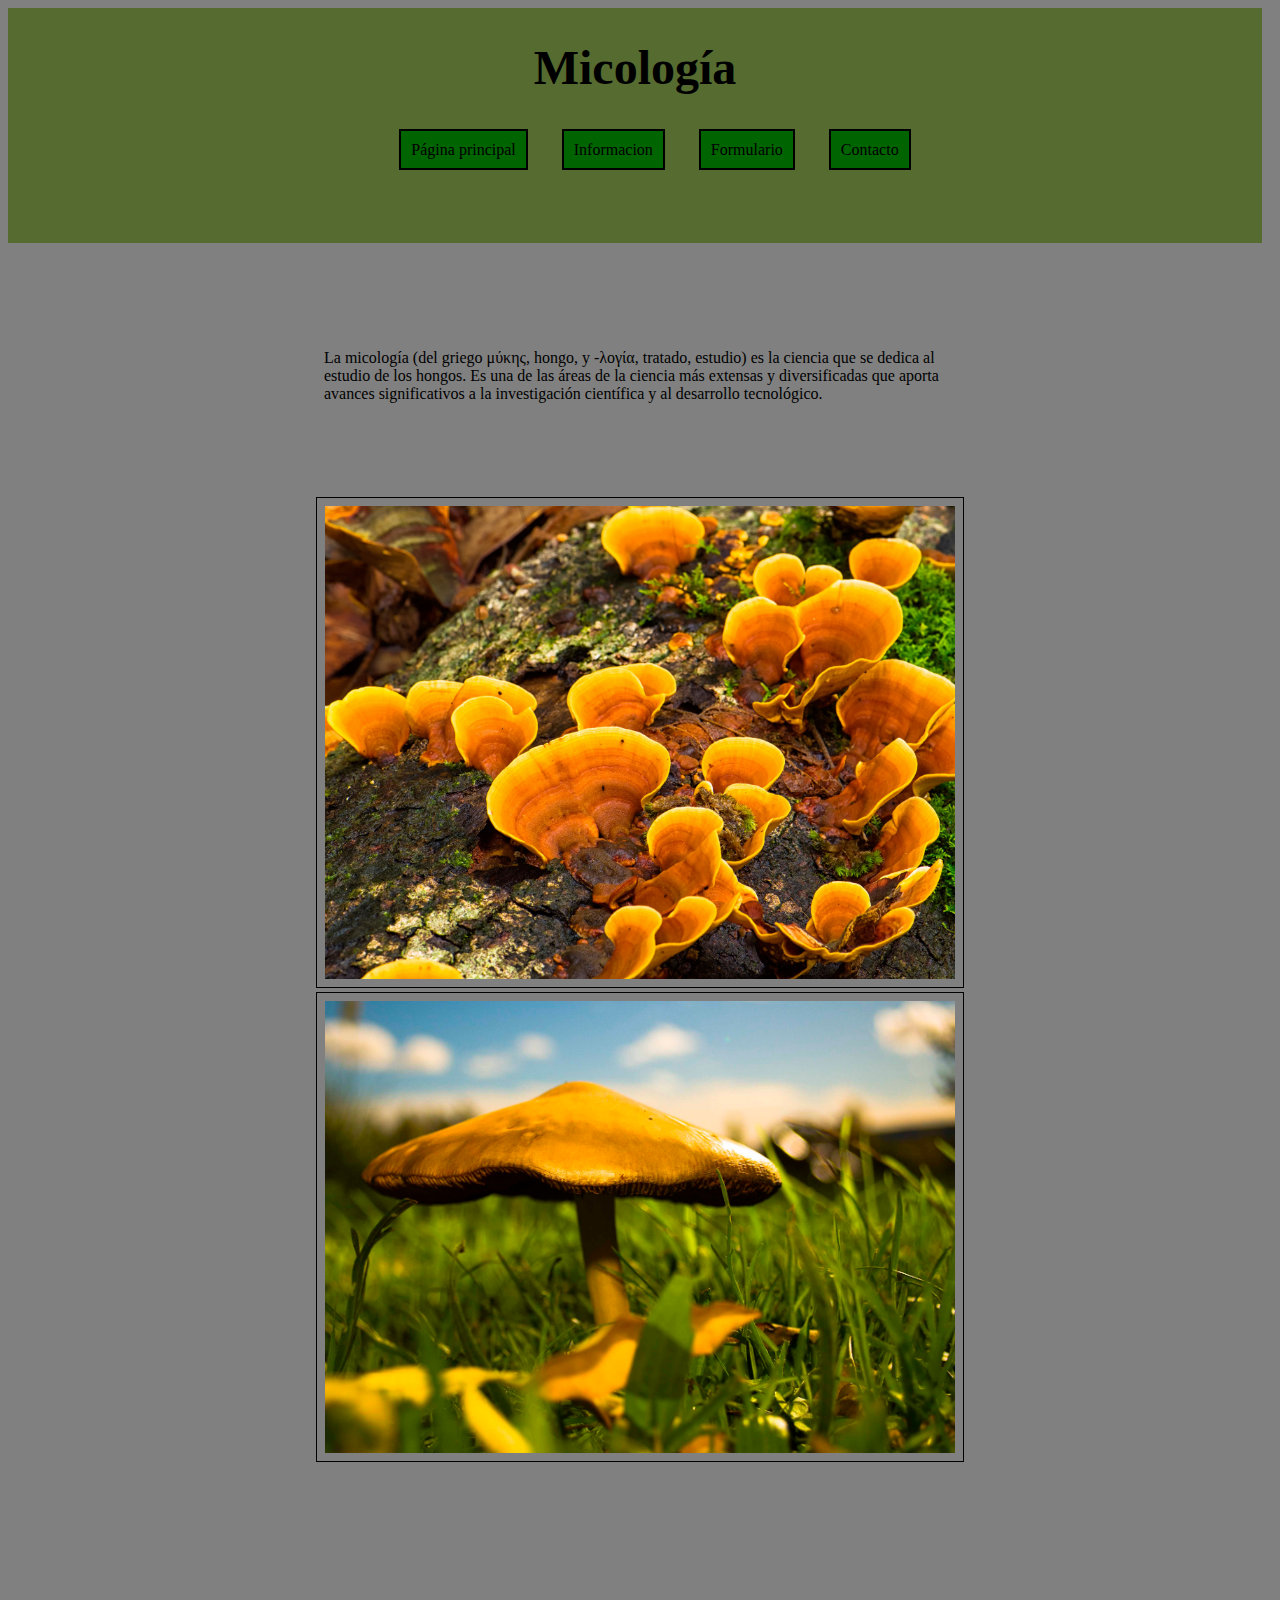
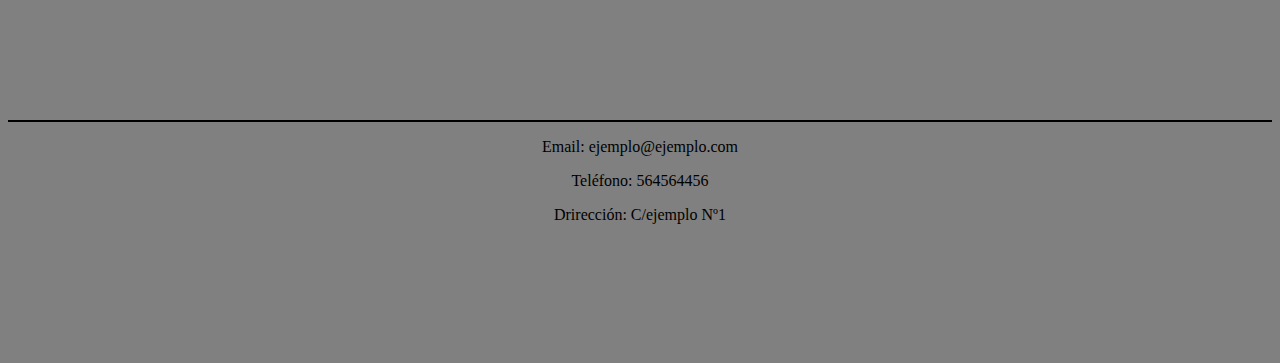
<file: index.html>
<!DOCTYPE html>
<html lang="en">
<head>
    <meta charset="UTF-8">
    <meta name="viewport" content="width=device-width, initial-scale=1.0">
    <meta http-equiv="X-UA-Compatible" content="ie=edge">
    <title>Página principal</title>
    <link rel="stylesheet" href="css/estilosGrid.css">
</head>
<body>

    <header>
            <h1>Micología</h1>
        
            <nav>
                <ol>
                    <li><a href="#">Página principal</a></li>
                    <li><a href="información.html">Informacion</a></li>
                    <li><a href="formulario.html">Formulario</a></li>
                    <li><a href="#footer">Contacto</a></li>
                </ol>
            </nav>
    </header>
    <div class = "container">
        <p>La micología (del griego μύκης, hongo, y -λογία, tratado, estudio) es la ciencia que se dedica 
            al estudio de los hongos. Es una de las áreas de la ciencia más extensas y diversificadas 
            que aporta avances significativos a la investigación científica y al desarrollo tecnológico.
        </p>
    </div>
    
    <div class="fotos">
            <img class = "imagenes" src="imagenes/imagen3.jpg">
            <img class = "imagenes" src="imagenes/imagen2.jpg">
    </div>
    


    <footer id="footer">
        <div class="contacto">
            <p>Email: ejemplo@ejemplo.com</p>
            <p>Teléfono: 564564456</p>
            <p>Drirección: C/ejemplo Nº1</p>
        </div>
    </footer>
</body>
</html>
</file>
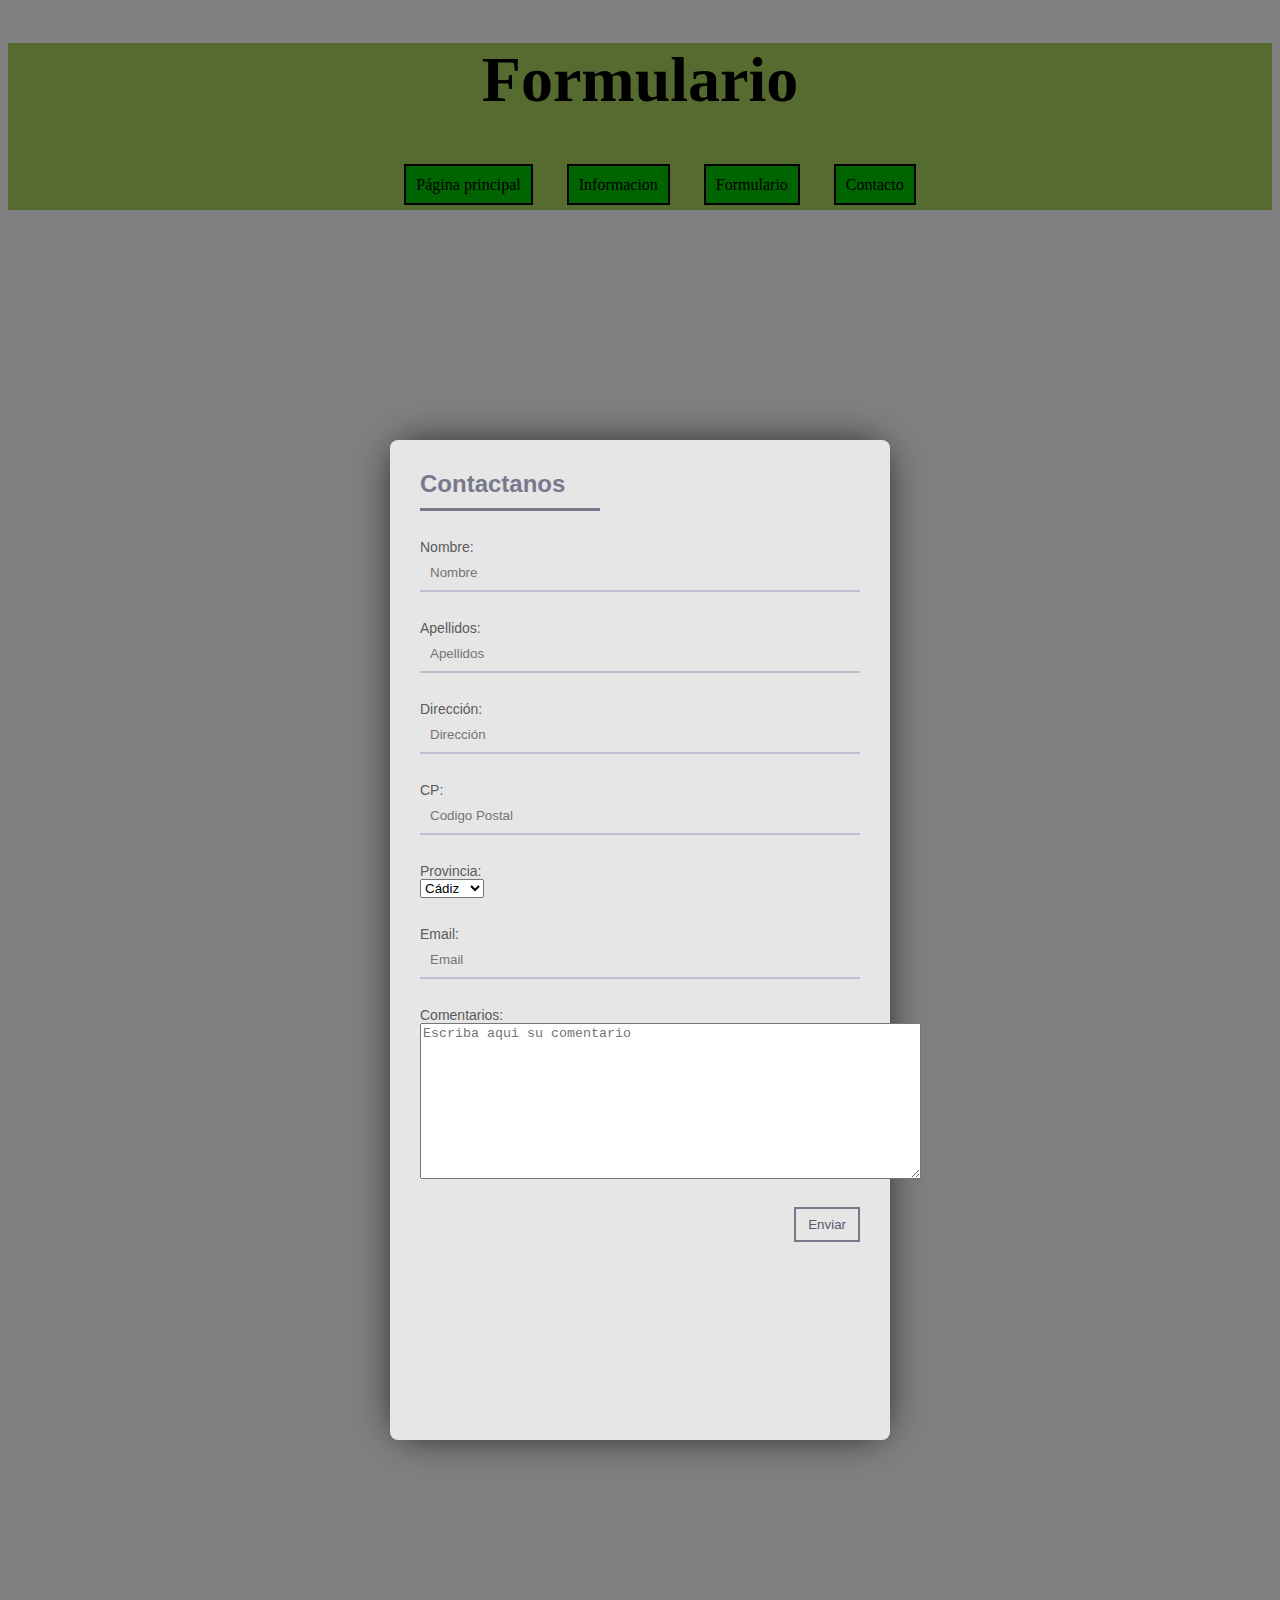
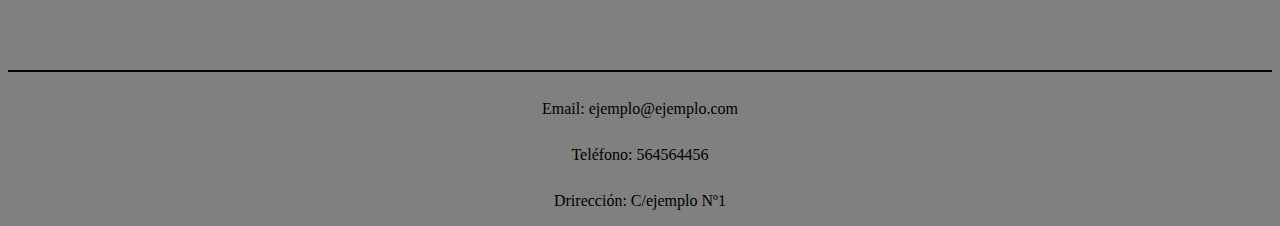
<file: formulario.html>
<!DOCTYPE html>
<html lang="en">
<head>
    <meta charset="UTF-8">
    <meta name="viewport" content="width=device-width, initial-scale=1.0">
    <meta http-equiv="X-UA-Compatible" content="ie=edge">
    <title>Formulario</title>
    <link rel="stylesheet" href="css/formulario.css">
</head>
<body>
        <header>
                <h1>Formulario</h1>
                <nav>
                    <ol>
                        <li><a href="index.html">Página principal</a></li>
                        <li><a href="información.html">Informacion</a></li>
                        <li><a href="formulario.html">Formulario</a></li>
                        <li><a href="#footer">Contacto</a></li>
                    </ol>
                </nav>
            </header>
            
        <form class="form">
                <h2>Contactanos</h2>
                <p type="Nombre:"><input  maxlength="15" placeholder="Nombre"></input></p>
                <p type="Apellidos:"><input maxlength="25" placeholder="Apellidos"></input></p>
                <p type="Dirección:"><input maxlength="30" placeholder="Dirección"></input></p>
                <p type="CP:"><input pattern= "[0-9]{5}"placeholder="Codigo Postal"></input></p>
                <p type="Provincia:">
                <select name="Provincia">
                        <option value="1">Cádiz</option>
                        <option value="2">Sevilla</option>
                        <option value="3">Huelva</option>
                </select>
                </p>
                <p type="Email:"><input pattern = "^[^@]+@[^@]+\.[a-zA-Z]{2,}$" placeholder="Email"></input></p>
                <p type="Comentarios:"><textarea cols = 60 rows = 10 placeholder="Escriba aqui su comentario"></textarea></p>
                <button>Enviar</button>
                
        </form>
        <footer id="footer">
                <div class="contacto">
                    <p>Email: ejemplo@ejemplo.com</p>
                    <p>Teléfono: 564564456</p>
                    <p>Drirección: C/ejemplo Nº1</p>
                </div>
        </footer>
</body>
</html>
</file>
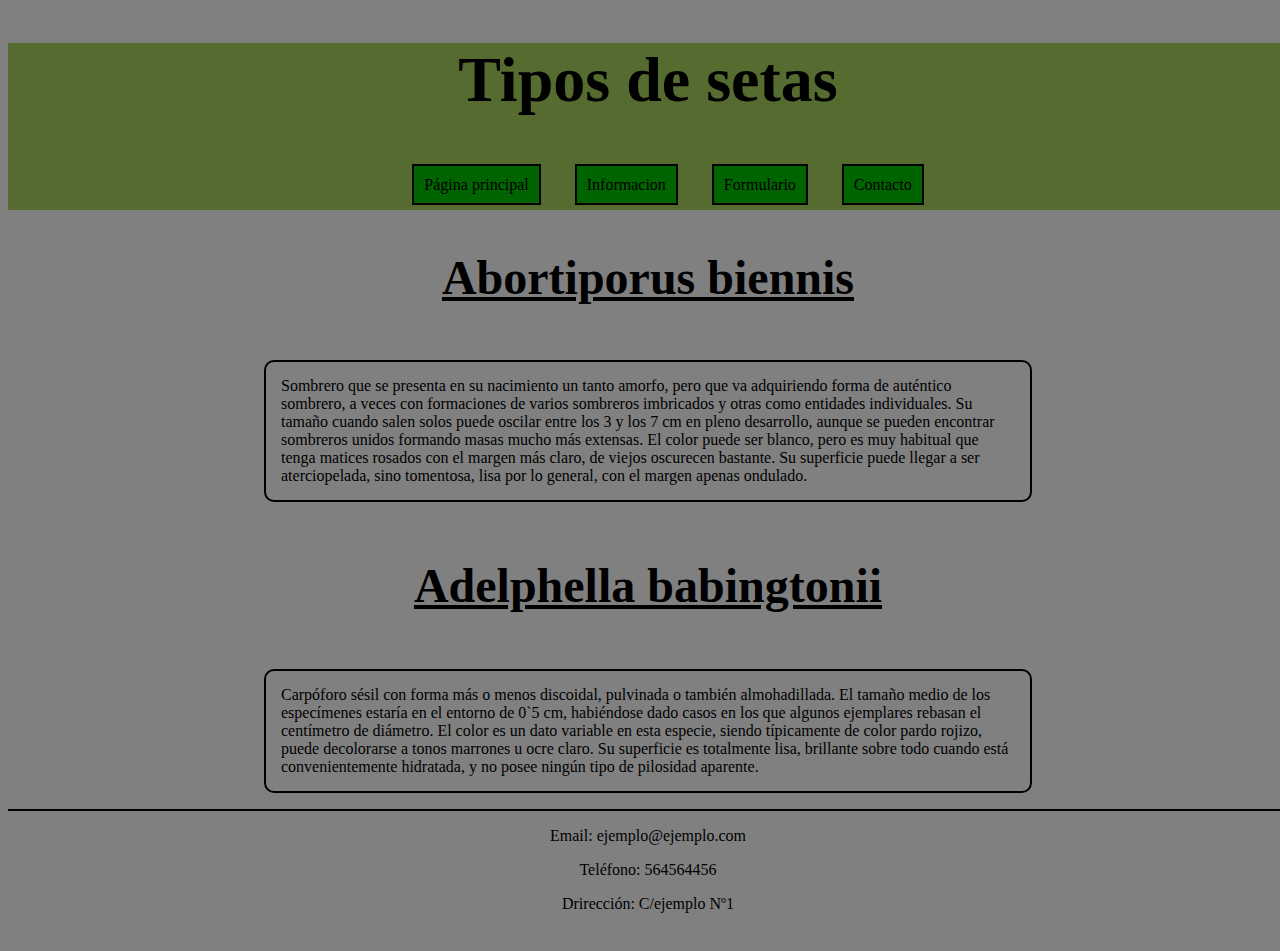
<file: información.html>
<!DOCTYPE html>
<html lang="en">
<head>
    <meta charset="UTF-8">
    <meta name="viewport" content="width=device-width, initial-scale=1.0">
    <meta http-equiv="X-UA-Compatible" content="ie=edge">
    <title>Información</title>
    <link rel="stylesheet" href="css/estilosflex.css">
</head>
<body>
    <header>
        <h1>Tipos de setas</h1>
        <nav>
            <ol>
                <li><a href="index.html">Página principal</a></li>
                <li><a href="información.html">Informacion</a></li>
                <li><a href="formulario.html">Formulario</a></li>
                <li><a href="#footer">Contacto</a></li>
            </ol>
        </nav>
    </header>
    <div class="contenedores">
    <div class= "container1">
        <h2>Abortiporus biennis</h2>
        <p>Sombrero que se presenta en su nacimiento un tanto amorfo, pero que va adquiriendo forma de auténtico sombrero, a veces con formaciones de varios sombreros imbricados y otras como entidades individuales. Su tamaño cuando salen solos puede oscilar entre los 3 y los 7 cm en pleno desarrollo, aunque se pueden encontrar sombreros unidos formando masas mucho más extensas. El color puede ser blanco, pero es muy habitual que tenga matices rosados con el margen más claro, de viejos oscurecen bastante. Su superficie puede llegar a ser aterciopelada, sino tomentosa, lisa por lo general, con el margen apenas ondulado.</p>
    </div>
    <div class= "container2">
        <h2>Adelphella babingtonii</h2>
        <p>Carpóforo sésil con forma más o menos discoidal, pulvinada o también almohadillada. El tamaño medio de los especímenes estaría en el entorno de 0`5 cm, habiéndose dado casos en los que algunos ejemplares rebasan el centímetro de diámetro. El color es un dato variable en esta especie, siendo típicamente de color pardo rojizo, puede decolorarse a tonos marrones u ocre claro. Su superficie es totalmente lisa, brillante sobre todo cuando está convenientemente hidratada, y no posee ningún tipo de pilosidad aparente.</p>
    </div>
    </div>
    <footer id="footer">
            <div class="contacto">
                <p>Email: ejemplo@ejemplo.com</p>
                <p>Teléfono: 564564456</p>
                <p>Drirección: C/ejemplo Nº1</p>
            </div>
        </footer>
</body>
</html>
</file>
<file: css/estilosGrid.css>
body{
display: grid;
background-color: gray;
grid-template-columns: repeat(8, 1fr);
grid-template-rows: repeat(8, 1fr);
grid-auto-columns: auto;

grid-gap: 10px;
}
.imagenes{
    width: 100%;
    height: 100%;
    border: 1px solid black;
}
.container{
    grid-column: 3/7;
    grid-row:2/4;
    font-size: 1em;
    margin-bottom: 0px;
    margin-top: 80px;
}
.fotos{
    grid-column: 2/7;
    grid-row: 3/7;
    margin:auto;
    margin-left: 150px;
}
.fotos img{
    display: inline-grid;
    padding: .5em;   
}
header{
    display: grid;
    grid-column: 1/9;
    grid-row:1/2;
    text-align: center;
    grid-template-columns: repeat(4, 1fr);
    grid-template-rows: 50% 50%;
    background-color: darkolivegreen;
}
h1{
    grid-column: 1/8;
    grid-row:1/2;
    text-align: center;
    font-size: 3em;
}
li{
    list-style: none;
    display: inline;
    margin: 15px;
    background-color: darkgreen;
    padding: 10px;
    color: black;
    border: 2px solid black;
}
li a{
    color: black;
    text-decoration: none;
}
li:hover{
    background-color: black;
    color: white;
}
li:hover a{
    color: white;
}
header nav{
    justify-content: space-between;
    grid-column: 1/5;
    grid-row: 2/2;
    
}

footer{
    grid-column: 1/10;
    grid-row:8/8;
    text-align: center;
    border-top:2px solid black;
}
</file>
<file: css/formulario.css>
header{
    background-color: darkolivegreen;
   
}
li{
    list-style: none;
    display: inline;
    margin: 15px;
    background-color: darkgreen;
    padding: 10px;
    color: black;
    border: 2px solid black;
}
li a{
    color: black;
    text-decoration: none;
}
li:hover{
    background-color: black;
    color: white;
}
li:hover a{
    color: white;
}
header h1{
    display: flex;
    flex-direction: row;
    justify-content: center;
    font-size: 4em;
}
header nav{
    display: flex;
    flex-direction: row;
    justify-content: center;
}
body{
    background-color: gray;
}

.form{
    width:500px;
    height:1000px;
    background:#e6e6e6;
    border-radius:8px;
    box-shadow:0 0 40px -10px #000;
    margin:calc(50vh - 220px) auto;
    padding:20px 30px;max-width:calc(100vw - 40px);
    box-sizing:border-box;
    font-family:'Montserrat',sans-serif;
    position:relative
}
h2{
    margin:10px 0;
    padding-bottom:10px;
    width:180px;color:#78788c;
    border-bottom:3px solid #78788c;
}
input{
    width:100%;padding:10px;
    box-sizing:border-box;
    background: none;
    outline:none;
    resize:none;
    border:0;
    font-family:'Montserrat',sans-serif;
    transition:all .3s;
    border-bottom:2px solid #bebed2
}
input:focus{
    border-bottom:2px solid #78788c;
}
p:before{
    content:attr(type);
    display:block;margin:28px 0 0;
    font-size:14px;color:#5a5a5a;
}
button{
    float:right;
    padding:8px 12px;
    margin:8px 0 0;
    font-family:'Montserrat',sans-serif;
    border:2px solid #78788c;
    background:0;color:#5a5a6e;
    cursor:pointer;
    transition:all .3s;
}
button:hover{
    background:#78788c;
    color:#fff;
}


span{
    margin:0 5px 0 15px;
}
footer{
    text-align: center;
    border-top:2px solid black;
}
</file>
<file: css/estilosflex.css>
body{
    background-color: gray;
    width: 100vw;
    height: 100vh;
}
header{
    background-color: darkolivegreen;
   
}
li{
    list-style: none;
    display: inline;
    margin: 15px;
    background-color: darkgreen;
    padding: 10px;
    color: black;
    border: 2px solid black;
}
li a{
    color: black;
    text-decoration: none;
}
li:hover{
    background-color: black;
    color: white;
}
li:hover a{
    color: white;
}
header h1{
    display: flex;
    flex-direction: row;
    justify-content: center;
    font-size: 4em;
}
header nav{
    display: flex;
    flex-direction: row;
    justify-content: center;
}
h2{
    font-size: 3em;
    text-decoration: underline;
    text-align: center;
}
.contenedores div p{
    margin-left: 20%;
    margin-right: 20%;
    border: 2px double black;
    border-radius: 10px;
    padding: 15px;
}
.container1{
    display: flex;
    flex-direction: column;
    justify-content: center;
}
.container2{
    display: flex;
    flex-direction: column;
    justify-content: center;
    
}
footer{
    text-align: center;
    border-top:2px solid black;
}
</file>
